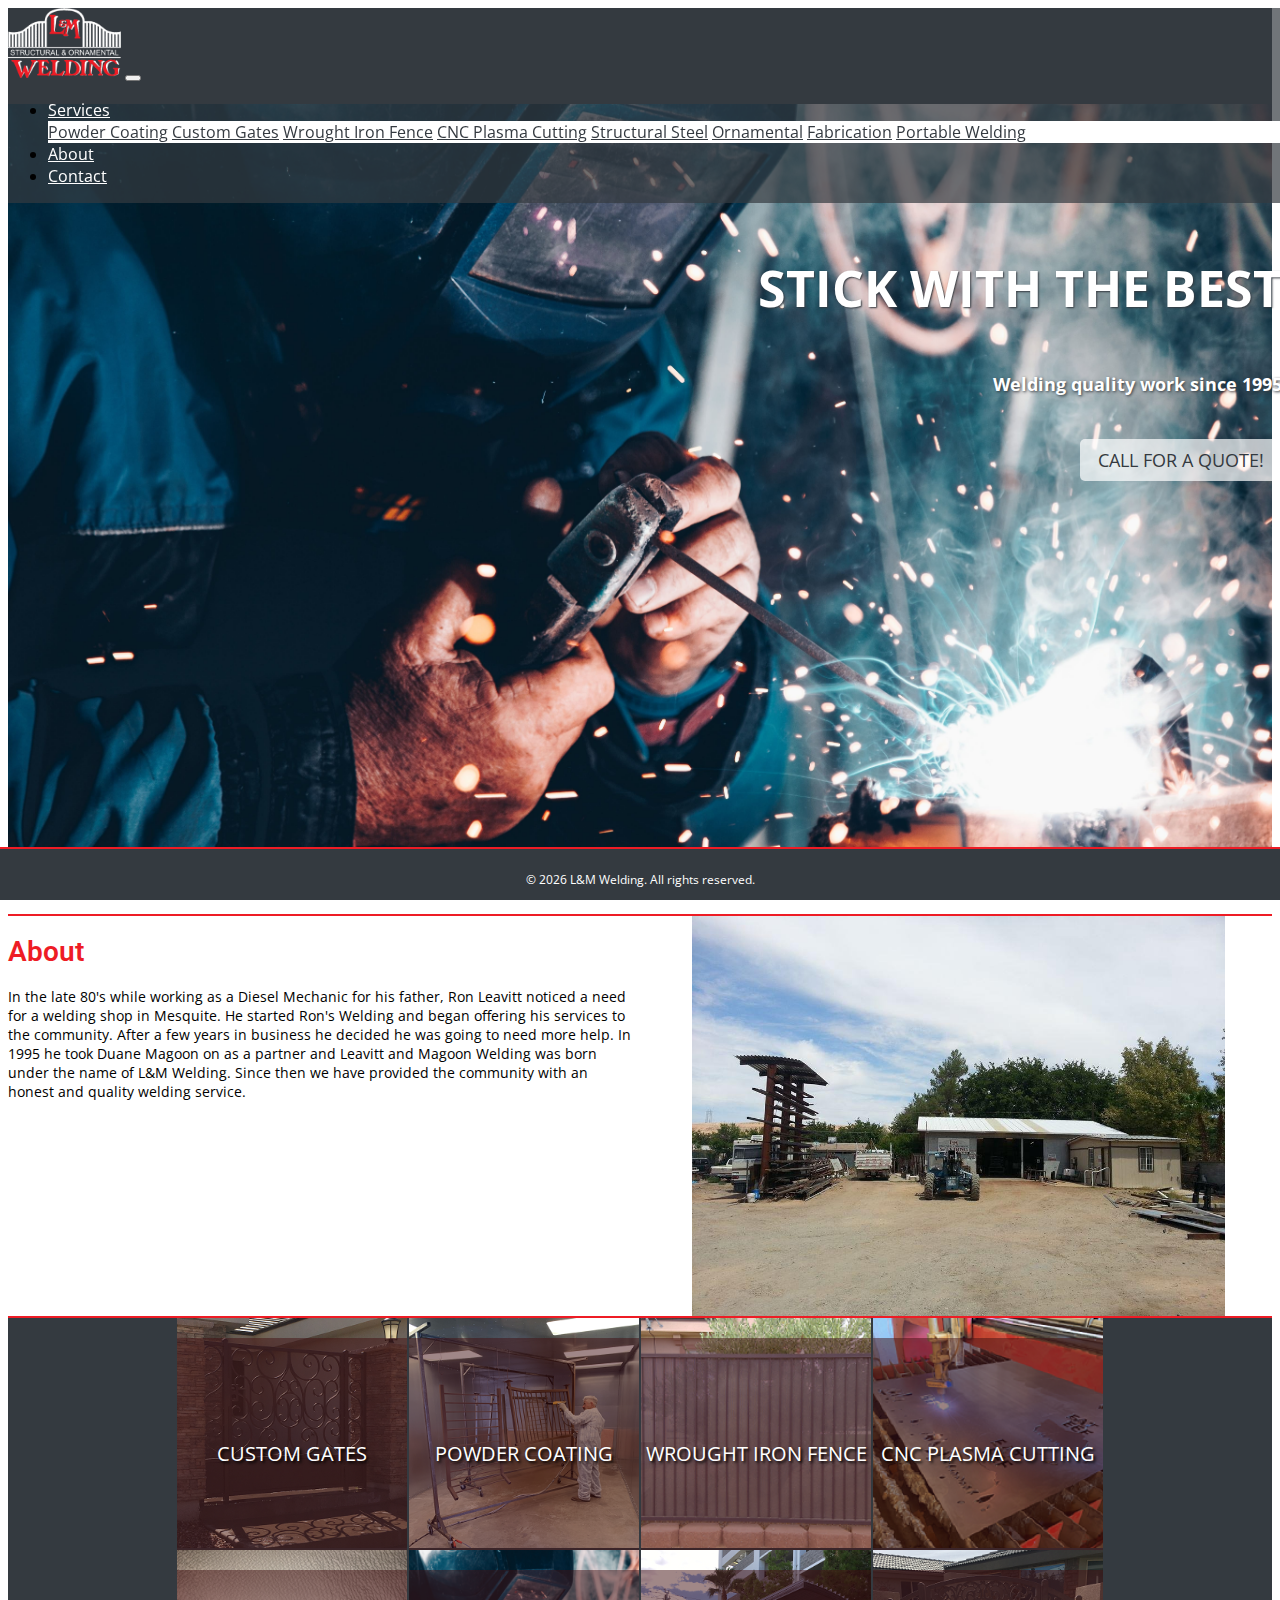
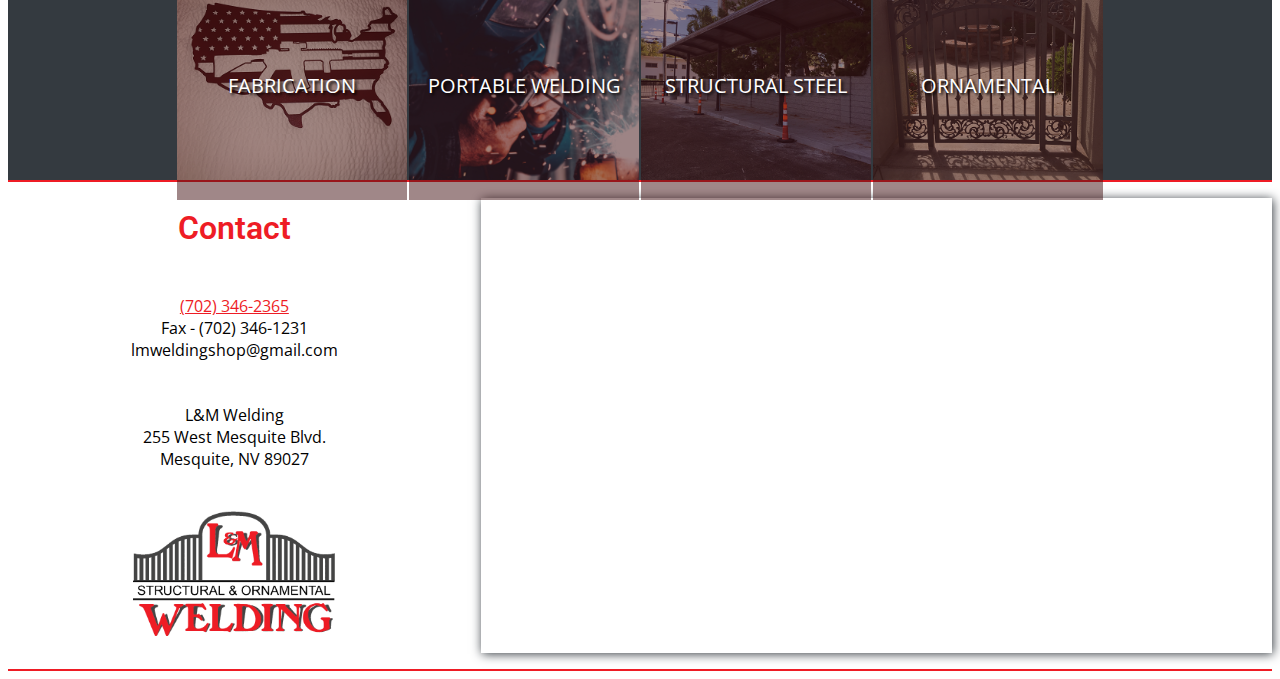
<file: index.html>
<!doctype html>
<html lang="en">
    <head>
        <!-- Required meta tags -->
        <meta charset="utf-8">
        <meta name="viewport" content="width=device-width, initial-scale=1, shrink-to-fit=no">

        <!-- Bootstrap CSS -->
        <link rel="stylesheet" href="https://stackpath.bootstrapcdn.com/bootstrap/4.1.3/css/bootstrap.min.css" integrity="sha384-MCw98/SFnGE8fJT3GXwEOngsV7Zt27NXFoaoApmYm81iuXoPkFOJwJ8ERdknLPMO" crossorigin="anonymous">

        <link href="https://fonts.googleapis.com/css?family=Open+Sans|Roboto&display=swap" rel="stylesheet">
        
        <link rel="stylesheet" href="nav.css">
        <link rel="stylesheet" href="main.css">

        <link rel="shortcut icon" href="images/favicon.ico" type="image/x-icon" />
        <!-- <link rel="icon" href="images/favicon.ico" type="image/ico" /> -->
        <title>L&amp;M Welding</title>
    </head>
    <body>
        <div class="buffer"></div>
        <nav class="navbar navbar-expand-sm navbar-dark bg-dark">
            <a href="index.html" class="navbar-brand"><img class="logo" src="images/logos/logo_white.png" alt="Logo"></a>
            <button class="navbar-toggler" data-toggle="collapse" data-target="#navbarMenu">
                <span class="navbar-toggler-icon"></span>
            </button>
            <div class="collapse navbar-collapse" id="navbarMenu">
                <ul class="navbar-nav ml-auto hover_dropdown">
                    <li class="nav-item dropdown">
                        <a class="nav-link dropdown-toggle" href="#" id="navbarDropdown" role="button" data-toggle="dropdown" aria-haspopup="true" aria-expanded="false">
                          Services
                        </a>
                        <div class="dropdown-menu" aria-labelledby="navbarDropdown">
                          <a class="dropdown-item" href="powder_coating.html">Powder Coating</a>
                          <a class="dropdown-item" href="gates.html">Custom Gates</a>
                          <a class="dropdown-item" href="fencing.html">Wrought Iron Fence</a>
                          <a class="dropdown-item" href="cnc_plasma_cutting.html">CNC Plasma Cutting</a>
                          <a class="dropdown-item" href="structural_steel.html">Structural Steel</a>
                          <a class="dropdown-item" href="ornamental.html">Ornamental</a>
                          <a class="dropdown-item" href="#services">Fabrication</a>
                          <a class="dropdown-item" href="#services">Portable Welding</a>
                        </div>
                    </li>
                    <li class="nav-item">
                        <a href="#about" class="nav-link">About</a>
                    </li>
                    <li class="nav-item">
                        <a href="#contact" class="nav-link">Contact</a>
                    </li>
                </ul>
            </div>
        </nav> 

        <section id="header">
            <div class="py-5 header-grid">
                <div class="tagline">
                    <p>STICK WITH THE BEST</p>
                    <p class="subtag">Welding quality work since 1995</p>
                    <a class="subtag action-call" href="tel:702-346-2365">Call for a quote!</a>
                </div>
            </div>
        </section>

        <section id="about">
            <div class="container about_grid py-5">
                <aside class="hd-about card">
                    <h1>About</h1>
                    <p>In the late 80's while working as a Diesel Mechanic for his father, Ron Leavitt noticed a need for a welding shop in Mesquite. He started Ron's Welding and began offering his services to the community. After a few years in business he decided he was going to need more help. In 1995 he took Duane Magoon on as a partner and Leavitt and Magoon Welding was born under the name of L&M Welding. Since then we have provided the community with an honest and quality welding service.</p>
                </aside>
                <div class="pic-about card"></div>
            </div>
        </section>

        <section class="services" id="services">
            <div class="services-grid py-5">
                <a href="gates.html" class="service s1">
                    <p class="img-overlay">Custom Gates</p>
                </a>
                <a href="powder_coating.html" class="service s2">
                    <p class="img-overlay">Powder Coating</p>
                </a>
                <a href="fencing.html" class="service s3">
                    <p class="img-overlay">Wrought Iron Fence</p>
                </a>
                <a href="cnc_plasma_cutting.html" class="service s4">
                    <p class="img-overlay">CNC Plasma Cutting</p>
                </a>
                <a href="#services" class="service s5">
                    <p class="img-overlay">Fabrication</p>
                </a>
                <a href="#services" class="service s6">
                    <p class="img-overlay">Portable Welding</p>
                </a>
                <a href="structural_steel.html" class="service s7">
                    <p class="img-overlay">Structural Steel</p>
                </a>
                <a href="ornamental.html" class="service s8">
                    <p class="img-overlay">Ornamental</p>
                </a>
            </div>
        </section>

        <section id="contact">
            <div class="container contacts-grid py-5">
                <aside class="card contact-copy">
                    <h1 class="">Contact</h1>
                    <p>
                        <a href="tel:702-346-2365">(702) 346-2365</a><br>
                        Fax - (702) 346-1231 <br>
                        lmweldingshop@gmail.com
                    </p>
                    <p>
                        L&amp;M Welding <br>
                        255 West Mesquite Blvd. <br> 
                        Mesquite, NV 89027 <br>
                    </p>
                </aside>
                
                <div class="contact-picture">
                    <img class="logo" src="images/logos/logo_transparent.png" alt="Logo">
                </div>

                <p class="contact-map">
                    <iframe src="https://www.google.com/maps/embed?pb=!1m18!1m12!1m3!1d3194.594665665734!2d-114.07412444886819!3d36.80426767984934!2m3!1f0!2f0!3f0!3m2!1i1024!2i768!4f13.1!3m3!1m2!1s0x80ca2b477f338153%3A0x97fca195e32d561c!2sL%20%26%20M%20Welding!5e0!3m2!1sen!2sus!4v1583196009755!5m2!1sen!2sus" width="100%" height="450" frameborder="0" style="border:0;" allowfullscreen=""></iframe>
                </p>
            </div>
        </section>

        <section id="copyright">
            <p>&copy; <script>document.write(new Date().getFullYear());</script> L&amp;M Welding. All rights reserved.</p>
        </section>

        <script src="https://code.jquery.com/jquery-3.4.1.slim.min.js" integrity="sha384-J6qa4849blE2+poT4WnyKhv5vZF5SrPo0iEjwBvKU7imGFAV0wwj1yYfoRSJoZ+n" crossorigin="anonymous"></script>
        <script src="https://cdn.jsdelivr.net/npm/popper.js@1.16.0/dist/umd/popper.min.js" integrity="sha384-Q6E9RHvbIyZFJoft+2mJbHaEWldlvI9IOYy5n3zV9zzTtmI3UksdQRVvoxMfooAo" crossorigin="anonymous"></script>
        <script src="https://stackpath.bootstrapcdn.com/bootstrap/4.4.1/js/bootstrap.min.js" integrity="sha384-wfSDF2E50Y2D1uUdj0O3uMBJnjuUD4Ih7YwaYd1iqfktj0Uod8GCExl3Og8ifwB6" crossorigin="anonymous"></script>
    </body>
</html>
</file>
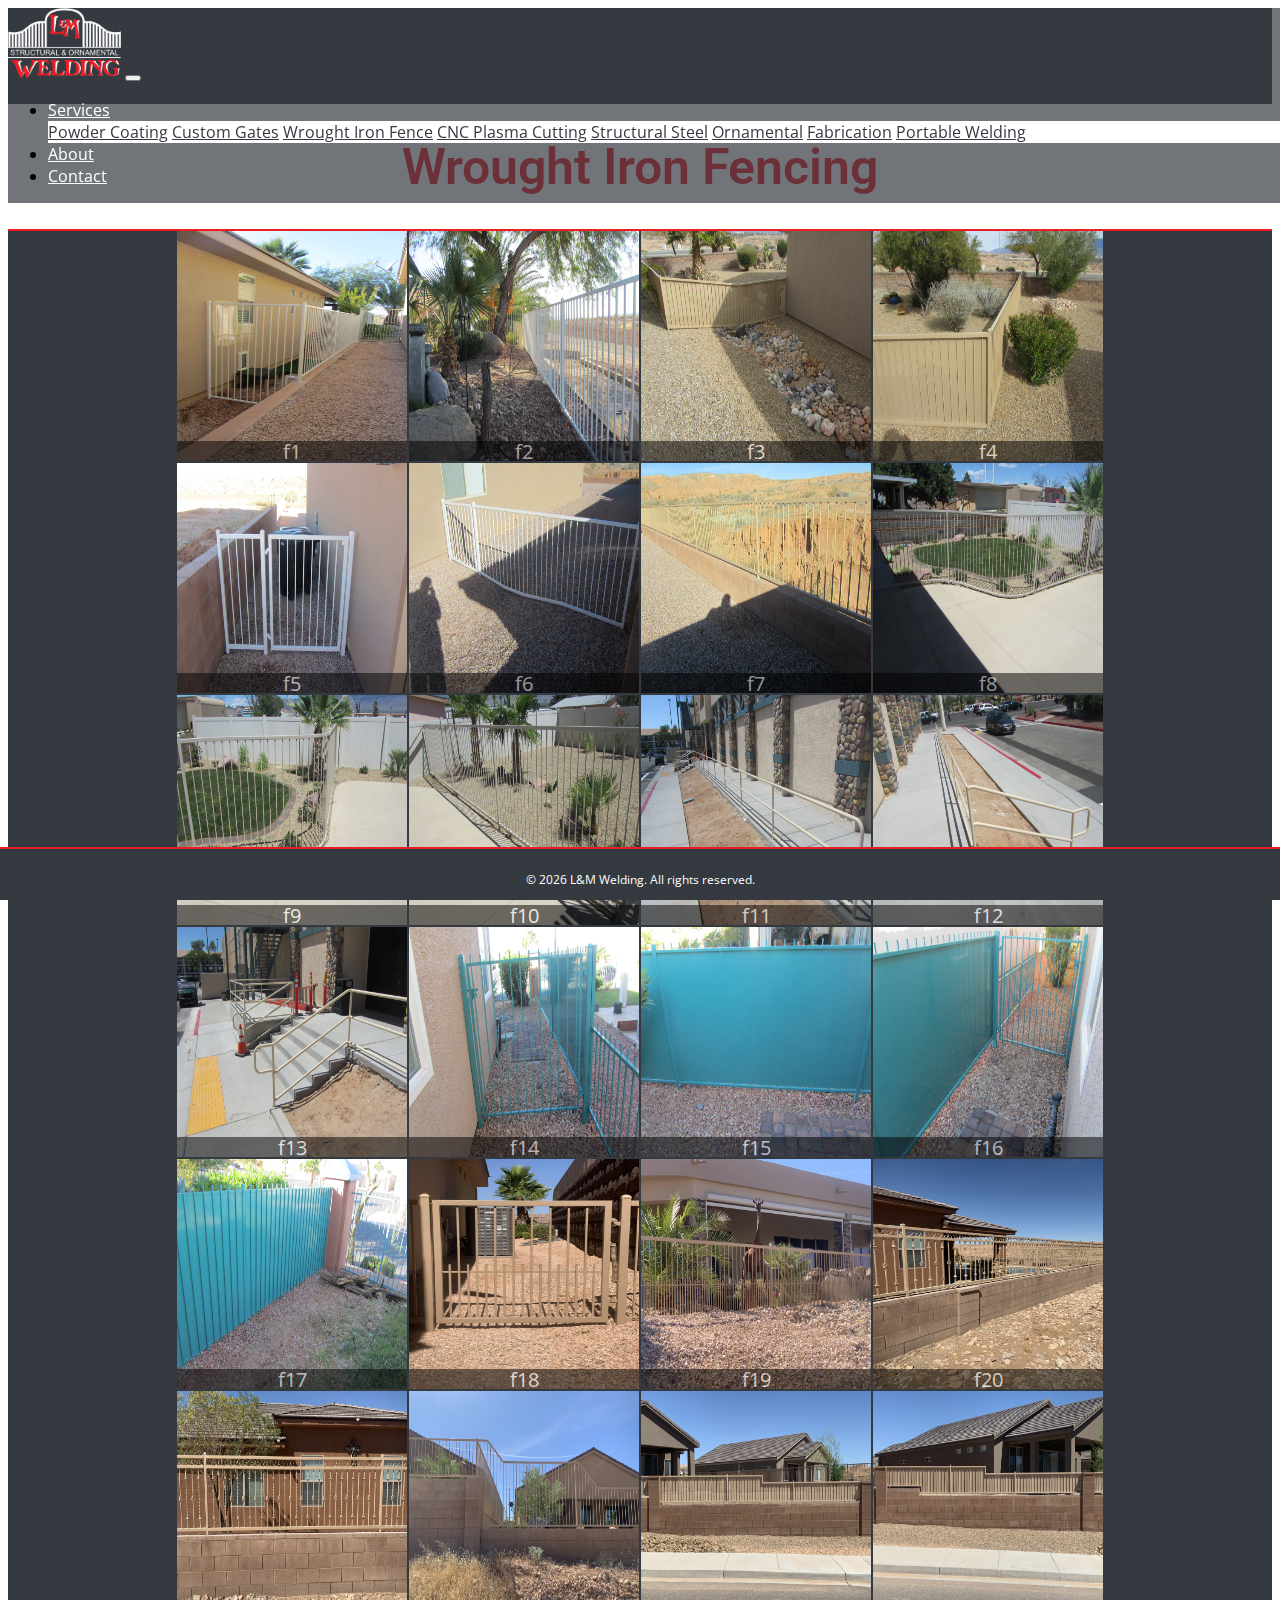
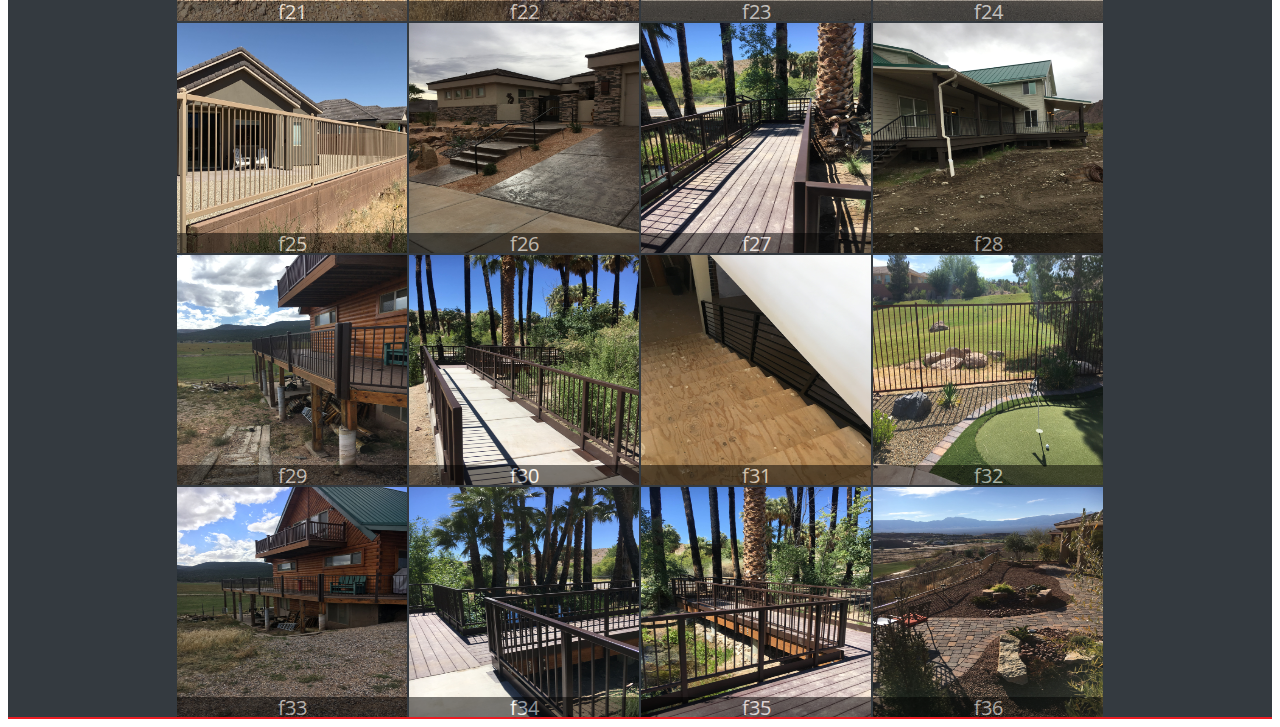
<file: fencing.html>
<!DOCTYPE html>
<html lang="en">
<head>
    <meta charset="UTF-8">
    <meta name="viewport" content="width=device-width, initial-scale=1.0">

    <link rel="stylesheet" href="https://stackpath.bootstrapcdn.com/bootstrap/4.1.3/css/bootstrap.min.css" integrity="sha384-MCw98/SFnGE8fJT3GXwEOngsV7Zt27NXFoaoApmYm81iuXoPkFOJwJ8ERdknLPMO" crossorigin="anonymous">

    <link href="https://fonts.googleapis.com/css?family=Open+Sans|Roboto&display=swap" rel="stylesheet">
    
    <link rel="stylesheet" href="nav.css">
    <link rel="stylesheet" href="main.css">

    <link rel="shortcut icon" href="images/favicon.ico" type="image/x-icon" />

    <script src="scripts/modal.js" type="text/javascript"></script>

    <title>Fencing</title>
</head>
<body>
    <div class="buffer"></div>
    <nav class="navbar navbar-expand-sm navbar-dark bg-dark">
        <a href="index.html" class="navbar-brand"><img class="logo" src="images/logos/logo_white.png" alt="Logo"></a>
        <button class="navbar-toggler" data-toggle="collapse" data-target="#navbarMenu">
            <span class="navbar-toggler-icon"></span>
        </button>
        <div class="collapse navbar-collapse" id="navbarMenu">
            <ul class="navbar-nav ml-auto hover_dropdown">
                <li class="nav-item dropdown">
                    <a class="nav-link dropdown-toggle" href="#" id="navbarDropdown" role="button" data-toggle="dropdown" aria-haspopup="true" aria-expanded="false">
                        Services
                    </a>
                    <div class="dropdown-menu" aria-labelledby="navbarDropdown">
                        <a class="dropdown-item" href="powder_coating.html">Powder Coating</a>
                        <a class="dropdown-item" href="gates.html">Custom Gates</a>
                        <a class="dropdown-item" href="fencing.html">Wrought Iron Fence</a>
                        <a class="dropdown-item" href="cnc_plasma_cutting.html">CNC Plasma Cutting</a>
                        <a class="dropdown-item" href="structural_steel.html">Structural Steel</a>
                        <a class="dropdown-item" href="ornamental.html">Ornamental</a>
                        <a class="dropdown-item" href="">Fabrication</a>
                        <a class="dropdown-item" href="#">Portable Welding</a>
                    </div>
                </li>
                <li class="nav-item">
                    <a href="index.html#about" class="nav-link">About</a>
                </li>
                <li class="nav-item">
                    <a href="index.html#contact" class="nav-link">Contact</a>
                </li>
            </ul>
        </div>
    </nav>

    <div id="modal" class="myModal">
        <span class="close">&times;</span>
        <img class="modal-content" id="img">
        <div id="caption"></div>
    </div>

    <section id="about">
        <div class="container about_grid_services py-5">
            <aside class="hd-about card">
                <h1>Wrought Iron Fencing</h1>
            </aside>
        </div>
    </section>

    <section class="services">
        <div class="services-grid py-5">
            <div class="service">
                <div class="img-overlay pic-num">f1</div>
                <img class="service-pic zoom" src="./images/fence/IMG_2671-min.JPG">
            </div>
            <div class="service">
                <div class="img-overlay pic-num">f2</div>
                <img class="service-pic zoom" src="./images/fence/IMG_2675-min.JPG">
            </div>
            <div class="service">
                <div class="img-overlay pic-num">f3</div>
                <img class="service-pic zoom" src="./images/fence/IMG_2688-min.JPG">
            </div>
            <div class="service">
                <div class="img-overlay pic-num">f4</div>
                <img class="service-pic zoom" src="./images/fence/IMG_2690-min.JPG">
            </div>
            <div class="service">
                <div class="img-overlay pic-num">f5</div>
                <img class="service-pic zoom" src="./images/fence/IMG_2692-min.JPG">
            </div>
            <div class="service">
                <div class="img-overlay pic-num">f6</div>
                <img class="service-pic zoom" src="./images/fence/IMG_2693-min.JPG">
            </div>
            <div class="service">
                <div class="img-overlay pic-num">f7</div>
                <img class="service-pic zoom" src="./images/fence/IMG_2694-min.JPG">
            </div>
            <div class="service">
                <div class="img-overlay pic-num">f8</div>
                <img class="service-pic zoom" src="./images/fence/IMG_2728-min.JPG">
            </div>
            <div class="service">
                <div class="img-overlay pic-num">f9</div>
                <img class="service-pic zoom" src="./images/fence/IMG_2729-min.JPG">
            </div>
            <div class="service">
                <div class="img-overlay pic-num">f10</div>
                <img class="service-pic zoom" src="./images/fence/IMG_2730-min.JPG">
            </div>
            <div class="service">
                <div class="img-overlay pic-num">f11</div>
                <img class="service-pic zoom" src="./images/fence/IMG_2732-min.JPG">
            </div>
            <div class="service">
                <div class="img-overlay pic-num">f12</div>
                <img class="service-pic zoom" src="./images/fence/IMG_2735-min.JPG">
            </div>
            <div class="service">
                <div class="img-overlay pic-num">f13</div>
                <img class="service-pic zoom" src="./images/fence/IMG_2736-min.JPG">
            </div>
            <div class="service">
                <div class="img-overlay pic-num">f14</div>
                <img class="service-pic zoom" src="./images/fence/IMG_2743-min.JPG">
            </div>
            <div class="service">
                <div class="img-overlay pic-num">f15</div>
                <img class="service-pic zoom" src="./images/fence/IMG_2745-min.JPG">
            </div>
            <div class="service">
                <div class="img-overlay pic-num">f16</div>
                <img class="service-pic zoom" src="./images/fence/IMG_2747-min.JPG">
            </div>
            <div class="service">
                <div class="img-overlay pic-num">f17</div>
                <img class="service-pic zoom" src="./images/fence/IMG_2750-min.JPG">
            </div>
            <div class="service">
                <div class="img-overlay pic-num">f18</div>
                <img class="service-pic zoom" src="./images/fence/IMG-1007-min.jpg">
            </div>
            <div class="service">
                <div class="img-overlay pic-num">f19</div>
                <img class="service-pic zoom" src="./images/fence/IMG-1009-min.jpg">
            </div>
            <div class="service">
                <div class="img-overlay pic-num">f20</div>
                <img class="service-pic zoom" src="./images/fence/IMG-1010-min.jpg">
            </div>
            <div class="service">
                <div class="img-overlay pic-num">f21</div>
                <img class="service-pic zoom" src="./images/fence/IMG-1011-min.jpg">
            </div>
            <div class="service">
                <div class="img-overlay pic-num">f22</div>
                <img class="service-pic zoom" src="./images/fence/IMG-1012-min.jpg">
            </div>
            <div class="service">
                <div class="img-overlay pic-num">f23</div>
                <img class="service-pic zoom" src="./images/fence/IMG-1013-min.jpg">
            </div>
            <div class="service">
                <div class="img-overlay pic-num">f24</div>
                <img class="service-pic zoom" src="./images/fence/IMG-1014-min.jpg">
            </div>
            <div class="service">
                <div class="img-overlay pic-num">f25</div>
                <img class="service-pic zoom" src="./images/fence/IMG-1015-min.jpg">
            </div>
            <div class="service">
                <div class="img-overlay pic-num">f26</div>
                <img class="service-pic zoom" src="./images/fence/fence_1-min.JPG">
            </div>
            <div class="service">
                <div class="img-overlay pic-num">f27</div>
                <img class="service-pic zoom" src="./images/fence/fence_2-min.JPG">
            </div>
            <div class="service">
                <div class="img-overlay pic-num">f28</div>
                <img class="service-pic zoom" src="./images/fence/fence_3-min.JPG">
            </div>
            <div class="service">
                <div class="img-overlay pic-num">f29</div>
                <img class="service-pic zoom" src="./images/fence/fence_4-min.JPG">
            </div>
            <div class="service">
                <div class="img-overlay pic-num">f30</div>
                <img class="service-pic zoom" src="./images/fence/fence_5-min.JPG">
            </div>
            <div class="service">
                <div class="img-overlay pic-num">f31</div>
                <img class="service-pic zoom" src="./images/fence/fence_6-min.JPG">
            </div>
            <div class="service">
                <div class="img-overlay pic-num">f32</div>
                <img class="service-pic zoom" src="./images/fence/fence_7-min.JPG">
            </div>
            <div class="service">
                <div class="img-overlay pic-num">f33</div>
                <img class="service-pic zoom" src="./images/fence/fence_8-min.JPG">
            </div>
            <div class="service">
                <div class="img-overlay pic-num">f34</div>
                <img class="service-pic zoom" src="./images/fence/fence_9-min.JPG">
            </div>
            <div class="service">
                <div class="img-overlay pic-num">f35</div>
                <img class="service-pic zoom" src="./images/fence/fence_10-min.JPG">
            </div>
            <div class="service">
                <div class="img-overlay pic-num">f36</div>
                <img class="service-pic zoom" src="./images/fence/fence_11-min.JPG">
            </div>
        </div>
    </section>
    
    <section id="copyright">
        <p>&copy; <script>document.write(new Date().getFullYear());</script> L&amp;M Welding. All rights reserved.</p>
    </section>

    <script src="https://code.jquery.com/jquery-3.4.1.slim.min.js" integrity="sha384-J6qa4849blE2+poT4WnyKhv5vZF5SrPo0iEjwBvKU7imGFAV0wwj1yYfoRSJoZ+n" crossorigin="anonymous"></script>
    <script src="https://cdn.jsdelivr.net/npm/popper.js@1.16.0/dist/umd/popper.min.js" integrity="sha384-Q6E9RHvbIyZFJoft+2mJbHaEWldlvI9IOYy5n3zV9zzTtmI3UksdQRVvoxMfooAo" crossorigin="anonymous"></script>
    <script src="https://stackpath.bootstrapcdn.com/bootstrap/4.4.1/js/bootstrap.min.js" integrity="sha384-wfSDF2E50Y2D1uUdj0O3uMBJnjuUD4Ih7YwaYd1iqfktj0Uod8GCExl3Og8ifwB6" crossorigin="anonymous"></script>
    <script>onPageLoad();</script>
</body>
</html>
</file>
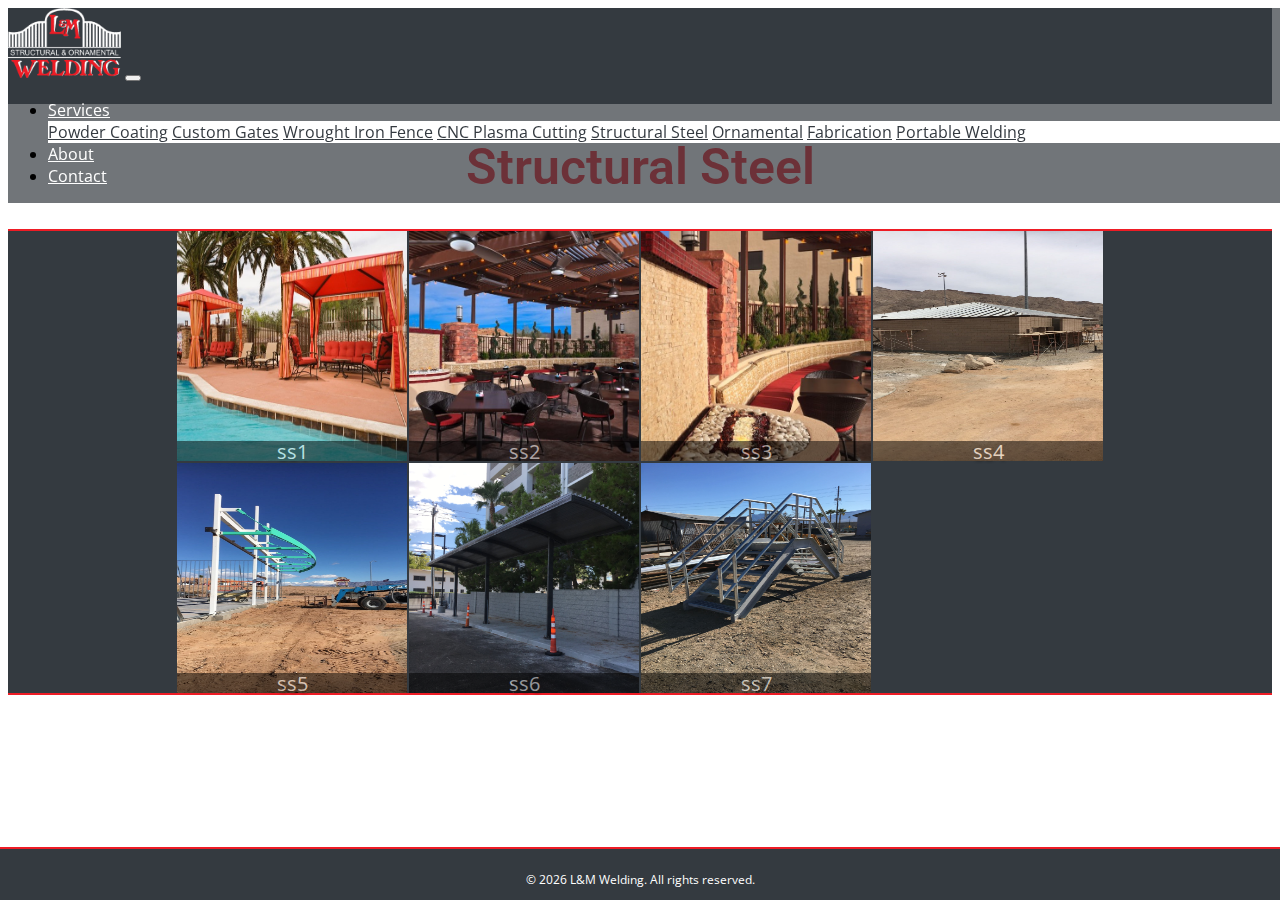
<file: structural_steel.html>
<!DOCTYPE html>
<html lang="en">
<head>
    <meta charset="UTF-8">
    <meta name="viewport" content="width=device-width, initial-scale=1.0">

    <link rel="stylesheet" href="https://stackpath.bootstrapcdn.com/bootstrap/4.1.3/css/bootstrap.min.css" integrity="sha384-MCw98/SFnGE8fJT3GXwEOngsV7Zt27NXFoaoApmYm81iuXoPkFOJwJ8ERdknLPMO" crossorigin="anonymous">

    <link href="https://fonts.googleapis.com/css?family=Open+Sans|Roboto&display=swap" rel="stylesheet">
    
    <link rel="stylesheet" href="nav.css">
    <link rel="stylesheet" href="main.css">

    <link rel="shortcut icon" href="images/favicon.ico" type="image/x-icon" />

    <script src="scripts/modal.js" type="text/javascript"></script>

    <title>Structural Steel</title>
</head>
<body>
    <div class="buffer"></div>
    <nav class="navbar navbar-expand-sm navbar-dark bg-dark">
        <a href="index.html" class="navbar-brand"><img class="logo" src="images/logos/logo_white.png" alt="Logo"></a>
        <button class="navbar-toggler" data-toggle="collapse" data-target="#navbarMenu">
            <span class="navbar-toggler-icon"></span>
        </button>
        <div class="collapse navbar-collapse" id="navbarMenu">
            <ul class="navbar-nav ml-auto hover_dropdown">
                <li class="nav-item dropdown">
                    <a class="nav-link dropdown-toggle" href="#" id="navbarDropdown" role="button" data-toggle="dropdown" aria-haspopup="true" aria-expanded="false">
                        Services
                    </a>
                    <div class="dropdown-menu" aria-labelledby="navbarDropdown">
                        <a class="dropdown-item" href="powder_coating.html">Powder Coating</a>
                        <a class="dropdown-item" href="gates.html">Custom Gates</a>
                        <a class="dropdown-item" href="fencing.html">Wrought Iron Fence</a>
                        <a class="dropdown-item" href="cnc_plasma_cutting.html">CNC Plasma Cutting</a>
                        <a class="dropdown-item" href="structural_steel.html">Structural Steel</a>
                        <a class="dropdown-item" href="ornamental.html">Ornamental</a>
                        <a class="dropdown-item" href="">Fabrication</a>
                        <a class="dropdown-item" href="#">Portable Welding</a>
                    </div>
                </li>
                <li class="nav-item">
                    <a href="index.html#about" class="nav-link">About</a>
                </li>
                <li class="nav-item">
                    <a href="index.html#contact" class="nav-link">Contact</a>
                </li>
            </ul>
        </div>
    </nav>

    <div id="modal" class="myModal">
        <span class="close">&times;</span>
        <img class="modal-content" id="img">
        <div id="caption"></div>
    </div>

    <section id="about">
        <div class="container about_grid_services py-5">
            <aside class="hd-about card">
                <h1>Structural Steel</h1>
            </aside>
        </div>
    </section>

    <section class="services">
        <div class="services-grid py-5">
            <div class="service">
                <div class="img-overlay pic-num">ss1</div>
                <img class="service-pic zoom" src="./images/structural/_efj2574r-1.jpg" alt="powder coating image">
            </div>
            <div class="service">
                <div class="img-overlay pic-num">ss2</div>
                <img class="service-pic zoom" src="./images/structural/mason-st_053-1.jpg" alt="powder coating image">
            </div>
            <div class="service">
                <div class="img-overlay pic-num">ss3</div>
                <img class="service-pic zoom" src="./images/structural/mason-st_065-1.jpg" alt="powder coating image">
            </div>
            <div class="service">
                <div class="img-overlay pic-num">ss4</div>
                <img class="service-pic zoom" src="./images/structural/structural_1-min.JPG" alt="powder coating image">
            </div>
            <div class="service">
                <div class="img-overlay pic-num">ss5</div>
                <img class="service-pic zoom" src="./images/structural/structural_2-min.JPG" alt="powder coating image">
            </div>
            <div class="service">
                <div class="img-overlay pic-num">ss6</div>
                <img class="service-pic zoom" src="./images/structural/structural_3-min.JPG" alt="powder coating image">
            </div>
            <div class="service">
                <div class="img-overlay pic-num">ss7</div>
                <img class="service-pic zoom" src="./images/structural/structural_4-min.JPG" alt="powder coating image">
            </div>
        </div>
    </section>
    
    <section id="copyright">
        <p>&copy; <script>document.write(new Date().getFullYear());</script> L&amp;M Welding. All rights reserved.</p>
    </section>

    <script src="https://code.jquery.com/jquery-3.4.1.slim.min.js" integrity="sha384-J6qa4849blE2+poT4WnyKhv5vZF5SrPo0iEjwBvKU7imGFAV0wwj1yYfoRSJoZ+n" crossorigin="anonymous"></script>
    <script src="https://cdn.jsdelivr.net/npm/popper.js@1.16.0/dist/umd/popper.min.js" integrity="sha384-Q6E9RHvbIyZFJoft+2mJbHaEWldlvI9IOYy5n3zV9zzTtmI3UksdQRVvoxMfooAo" crossorigin="anonymous"></script>
    <script src="https://stackpath.bootstrapcdn.com/bootstrap/4.4.1/js/bootstrap.min.js" integrity="sha384-wfSDF2E50Y2D1uUdj0O3uMBJnjuUD4Ih7YwaYd1iqfktj0Uod8GCExl3Og8ifwB6" crossorigin="anonymous"></script>
    <script>onPageLoad();</script>
</body>
</html>
</file>
<file: nav.css>
.buffer {
    background-color: rgba(52, 58, 64, 1);
    height: 96px;
    /* margin-bottom: 96px; */
}

.logo {
    height: 70px;
}

.navbar {
    position: fixed;
    width: 100%;
    z-index: 1;
    background-color: rgba(52, 58, 64, 0.7)!important;
    margin-top: -96px;
}

.nav-item a {
    color: white!important;
    transition: all .3s ease-out;
}

.nav-item a:hover {
    color: #EE1C25!important;
}

.dropdown-menu a {
    color: rgba(52, 58, 64, 1)!important;
}

.dropdown-menu {
    background-color: white;
}

.dropdown-item:hover {
    background-color: white!important;
}

#copyright {
    background-color: rgba(52, 58, 64, 1)!important;
    position: fixed;
    bottom: 0px;
    left: 0px;
    width: 100%;
    overflow: auto;
    border-top: 2px solid #EE1C25;

    padding-top: 10px;
    text-align: center;
    color: white;
    font-size: 12px;
}
</file>
<file: main.css>
html {
    scroll-behavior: smooth;
}

body {
    font-family: "Open Sans";
}

h1 {
    font-family: Roboto!important;
    font-weight: 600;
    color: #EE1C25;
}

#header {
    background-image: url(./images/main_background-min.jpg);
    background-position: top right;
    background-repeat: no-repeat;
    background-size: cover;
    background-attachment: fixed;
    height: 80vh;
    padding-top: 90px;

    
    border-bottom: 2px solid #EE1C25;
}

@media (max-width: 576px) {
    #header {
        background-attachment: scroll;
        background-position-y: 0px;

        display: grid;
        grid-template-columns: 1 1fr;
        grid-template-rows: 1 1fr;

        justify-items: center;
    }
}

.tagline {
    grid-column: 2/2;
    width: 100%;
    border: none;
    background-color: rgba(52, 58, 64, 0);
    color: white;
    text-align: right;
    font-size: 50px;
    font-weight: 700;
    text-shadow: 1px 1px 2px rgba(52, 58, 64, 1);
    padding: 10px;
    overflow-x: auto;
}

.subtag {
    font-size: 18px;
    text-shadow: 1px 1px 3px rgba(52, 58, 64, 1);
}

.action-call {
    text-shadow: none;
    display:inline-block;   
    background-color: rgba(255, 255, 255, .7);
    padding:0.5em 1em;
    border-radius: 5px;
    box-sizing: border-box;   
    text-decoration:none;
    text-transform:uppercase;
    font-weight:400;
    color:  rgba(52, 58, 64, 1);
    text-align:center;
    transition: all 0.3s;
}

.action-call:hover {
    color: white;
    background-color:rgba(52, 58, 64, 1);
    text-decoration: none;
}

.myModal {
    display: none;
    position: fixed;
    z-index: 1000;
    left: 0;
    top: 0;
    width: 100%;
    height: 100%;
    background-color: rgb(0,0,0);
    background-color: rgba(0,0,0,0.95);
}

.modal-content {
    margin: auto;
    margin-top: 50px;
    display: block;
    max-height: 75vh;
    max-width: 750px;
}

.close {
    position: absolute;
    z-index: 1001;
    top: 15px;
    right: 35px;
    color: #f1f1f1;
    font-size: 40px;
    font-weight: bold;
    transition: 0.3s;
}

#img {
    width: 100%;
}

/* About Section */

#about {
    color: black;
    font-size: 14px;

    display: flex;
    justify-content: space-around;
}

.hd-about {
    grid-area: hd_about;
    align-items: center;
}

.txt-about {
    /* align-self: top; */
    grid-area: txt_about;
}

.pic-about {
    grid-area: pic_about;
}

.pic-about {
    background-image: url(./images/shop.jpg);
    background-position: top;
    background-repeat: no-repeat;
    background-size: contain;
    height: 400px;
}

.about_grid {
    display: grid;
    grid-gap: 10px;
    grid-template-columns: 1fr 1fr;
    grid-template-areas: 
        'hd_about pic_about'
        'hd_about pic_about'
    ;
}

.about_grid_services {
    display: flex;
    justify-content: center;
}

.about_grid > .card, .about_grid_services > .card {
    border: none!important;
    border-radius: 0!important;
}

@media (max-width: 992px) {
    .about_grid {
        grid-template-columns: 1fr;
        grid-template-areas: 
            'hd_about'
            'pic_about'
        ;
    }

    .hd-about {
        width: 510px;
        justify-self: center;
    }

    .pic-about {
        place-self: center;
        width: 510px;
    }
}

@media (max-width: 576px) {
    .about_grid {
        grid-template-columns: 1fr;
        grid-template: 
            "hd_about"
            "pic_about"
        ;
    }

    .hd-about {
        width: 320px;
    }

    .pic-about {
        width: 320px;
        height: 250px;
    }
}

/* Services Section */

.s1 { 
    grid-area: s1; 
    background-image: url(./images/spotlight/spotlight_gate.png);
}

.s2 { 
    grid-area: s2;  
    background-image: url(./images/spotlight/spotlight_powder_coat.png);
}
.s3 { 
    grid-area: s3;  
    background-image: url(./images/spotlight/spotlifgh_fence.png);
}
.s4 { 
    grid-area: s4;  
    background-image: url(./images/spotlight/spotlight_cnc.png);
}

.s5 { 
    grid-area: s5; 
    background-image: url(./images/spotlight/spotlight_fabrication.png);
}

.s6 { 
    grid-area: s6;  
    background-image: url(./images/main_background-min.jpg);
}
.s7 { 
    grid-area: s7;  
    background-image: url(./images/spotlight/spotlight_structural.png);
}
.s8 { 
    grid-area: s8;  
    background-image: url(./images/spotlight/spotlight_ornamental.png);
}

.services {
    background-color: rgba(52, 58, 64, 1);
    align-content: center;
    
    border-top: 2px solid #EE1C25;
    border-bottom: 2px solid #EE1C25;
}

.services-grid {
    display: grid;
    justify-content: center;
    grid-gap: 2px;
    grid-template-columns: 230px 230px 230px 230px;
    grid-template-areas: 
        's1 s2 s3 s4'
        's5 s6 s7 s8'
    ;
}

.service {
    position: relative;
    background-position: top;
    background-repeat: no-repeat;
    background-size: cover;
    height: 230px;
    width: 230px;
    transition: transform .3s;
}

.service-num {
    position: fixed;
}

.service-pic {
    /* position: relative; */
    height: 230px;
    width: 230px;
    transition: transform .2s;
}

.service:hover {
    cursor: pointer;
}

/* .zoom:hover {
    transform: scale(2.0);
    border: 1px solid;
    position: relative;
    z-index: 9;
} */

.about_grid_services h1 {
    text-align: center;
    font-size: 50px!important;
}

.img-overlay {
    background-color: rgba(66, 15, 18, 0.5);

    position: absolute;
    top: 0;
    left: 0;
    width: 100%;
    height: 100%;

    color: white;
    font-size: 20px;
    text-transform: uppercase;
    text-shadow: 2px 2px 3px black;
    transition: all .2s ease-out;

    display: flex;
    align-items: center;
    justify-content: center;
    text-align: center;
}

.img-overlay:hover {
    background-color: rgba(66, 15, 18, 0);
}

@media (max-width: 992px) {
    .services-grid {
        grid-template-columns: 230px 230px;
        grid-template-areas: 
            's1 s2'
            's3 s4'
            's5 s6'
            's7 s8'
        ;

        justify-content: center;
    }
}

@media (max-width: 576px) {
    .services-grid {
        align-items: center;
    }

    .img-overlay {
        z-index: 10;
    }

    .img-overlay:hover {
        background-color: rgba(66, 15, 18, .5);
    }

    .zoom:hover {
        transform: none;
        border: none;
    }
}

.service:hover > .pic-num {
    opacity: 100%;
}

.pic-num {
    background-color: black;
    text-transform: none;
    height: 20px;
    opacity: 50%;
    bottom: 0;
    top: auto;
}

/* Contact Section */

#contact {
    border-bottom: 2px solid #EE1C25;
}

.contact-copy {
    grid-area: contact-copy;
    border: none;
    display: grid;
    place-items: center;
    text-align: center;
}

.contact-copy a {
    color: #EE1C25;
    transition: all .3s ease-out;
    line-height: 20px;
}

.contact-copy a:hover {
    font-size: 18px;
    text-decoration: none;
}

.contact-picture {
    grid-area: contact-picture;
    display: grid;
    justify-items: center;
}

.contact-map {
    grid-area: contact-map;
    box-shadow: 1px 1px 10px rgba(52, 58, 64, 1);
}

.contact-picture img {
    height: 125px;
}

.contacts-grid {
    display: grid;
    grid-template-columns: repeat(3, 1fr);
    grid-auto-rows: repeat(2, 1fr);
    grid-gap: 20px;
    grid-template: 
        "contact-copy contact-map contact-map"
        "contact-picture contact-map contact-map"
    ;
}

@media (max-width: 768px) {
    .contacts-grid {
        grid-template-columns: repeat(2, auto);
        grid-auto-rows: repeat(3, auto);
        grid-template: 
            "contact-copy contact-picture"
            "contact-map contact-map"
            "contact-map contact-map"
        ;
    }

    .contact-picture {
        place-self: center;
    }
}

@media (max-width: 576px) {
    .contacts-grid {
        grid-template-columns: auto;
        grid-auto-rows: repeat(4, auto);
        grid-template: 
            "contact-copy"
            "contact-map"
            "contact-map"
            "contact-picture"
        ;
    }

    .contact-picture {
        justify-self: center;
    }

    .contact-copy {
        text-align: center;
    }
}
</file>
